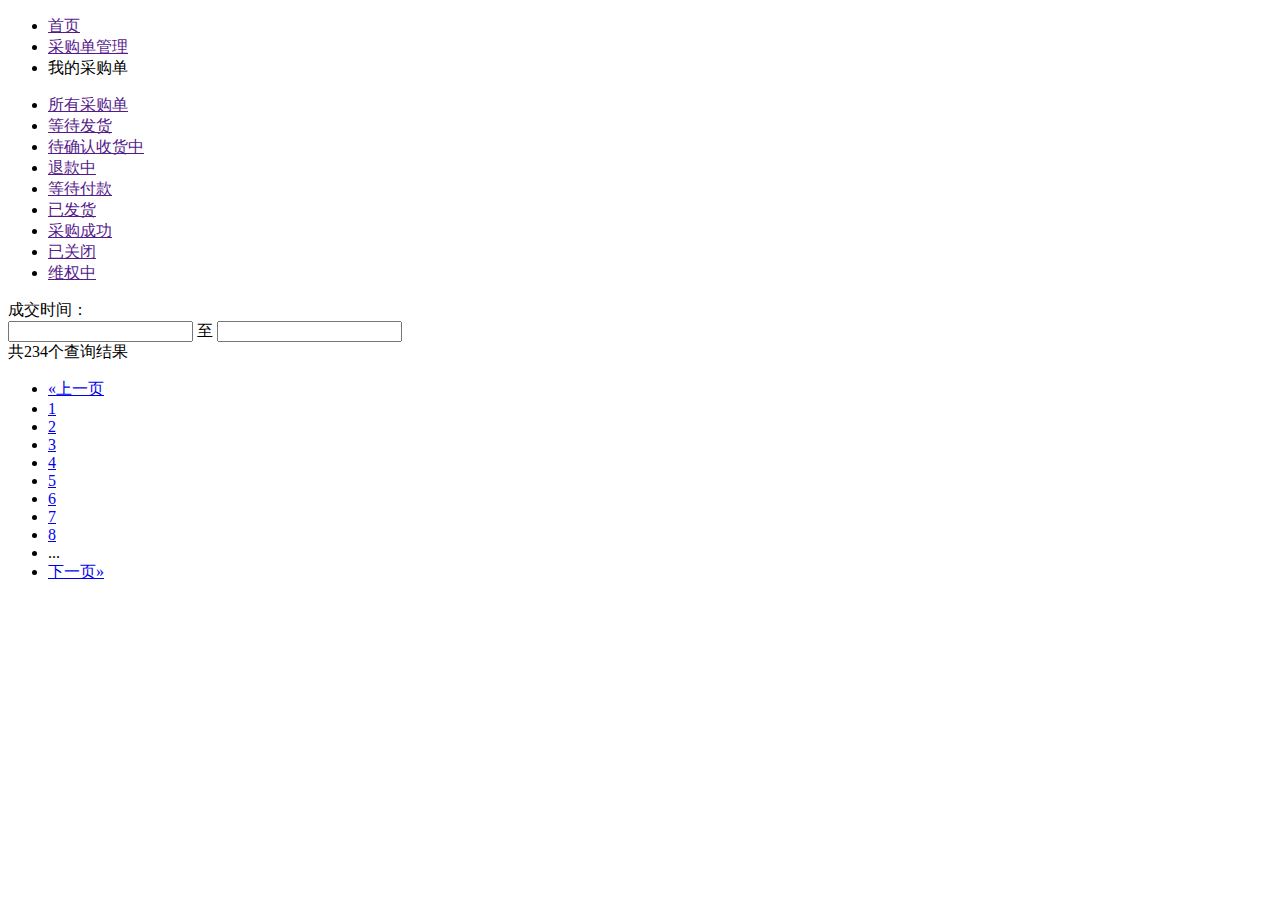
<file: service-feign/src/main/resources/templates/test.html>
<!DOCTYPE html>
<head>
    <title>title</title>
    <thymeleaf th:replace="common/common :: common"/>
    <meta http-equiv="Content-Type" content="text/html; charset=UTF-8"/>
</head>
<html>
<body>
<div class="sui-container">
    <ul class="sui-breadcrumb">
        <li><a href="">首页</a></li>
        <li><a href="">采购单管理</a></li>
        <li class="active">我的采购单</li>
    </ul>
    <ul class="sui-nav nav-tabs">
        <li class="active"><a href="">所有采购单</a></li>
        <li><a href="">等待发货</a></li>
        <li><a href="">待确认收货中</a></li>
        <li data-tip="NEW"><a href="">退款中</a></li>
        <li data-tip="NEW"><a href="">等待付款</a></li>
        <li><a href="">已发货</a></li>
        <li><a href="">采购成功</a></li>
        <li><a href="">已关闭</a></li>
        <li data-tip="HOT"><a href="">维权中</a></li>
    </ul>
    <form class="sui-form sui-row-fluid form-horizontal" id="filterForm" action="" method="post">
        <div class="span4">
            <div class="control-group">
                <label class="control-label" for="input001">成交时间：</label>
                <div class="controls">
                    <input class="input-thin input-small" type="text" name="" id="input001"/><label for="input002">
                    至 </label>
                    <input class="input-thin input-small" type="text" name="" id="input002"/>
                </div>
            </div>
        </div>
    </form><!-- /#filterForm END -->
    <div class="sui-pagination pagination-right">
        <div>
            <span>共<span class="sui-text-warning">234</span>个查询结果</span>
        </div>
        <ul>
            <li class="prev disabled"><a href="#">«上一页</a></li>
            <li class="active"><a href="#">1</a></li>
            <li><a href="#">2</a></li>
            <li><a href="#">3</a></li>
            <li><a href="#">4</a></li>
            <li><a href="#">5</a></li>
            <li><a href="#">6</a></li>
            <li><a href="#">7</a></li>
            <li><a href="#">8</a></li>
            <li class="dotted"><span>...</span></li>
            <li class="next"><a href="#">下一页»</a></li>
        </ul>
    </div>
</div><!-- /.container END -->

<br/><br/><br/><br/><br/>
</body>
</html>
</file>
